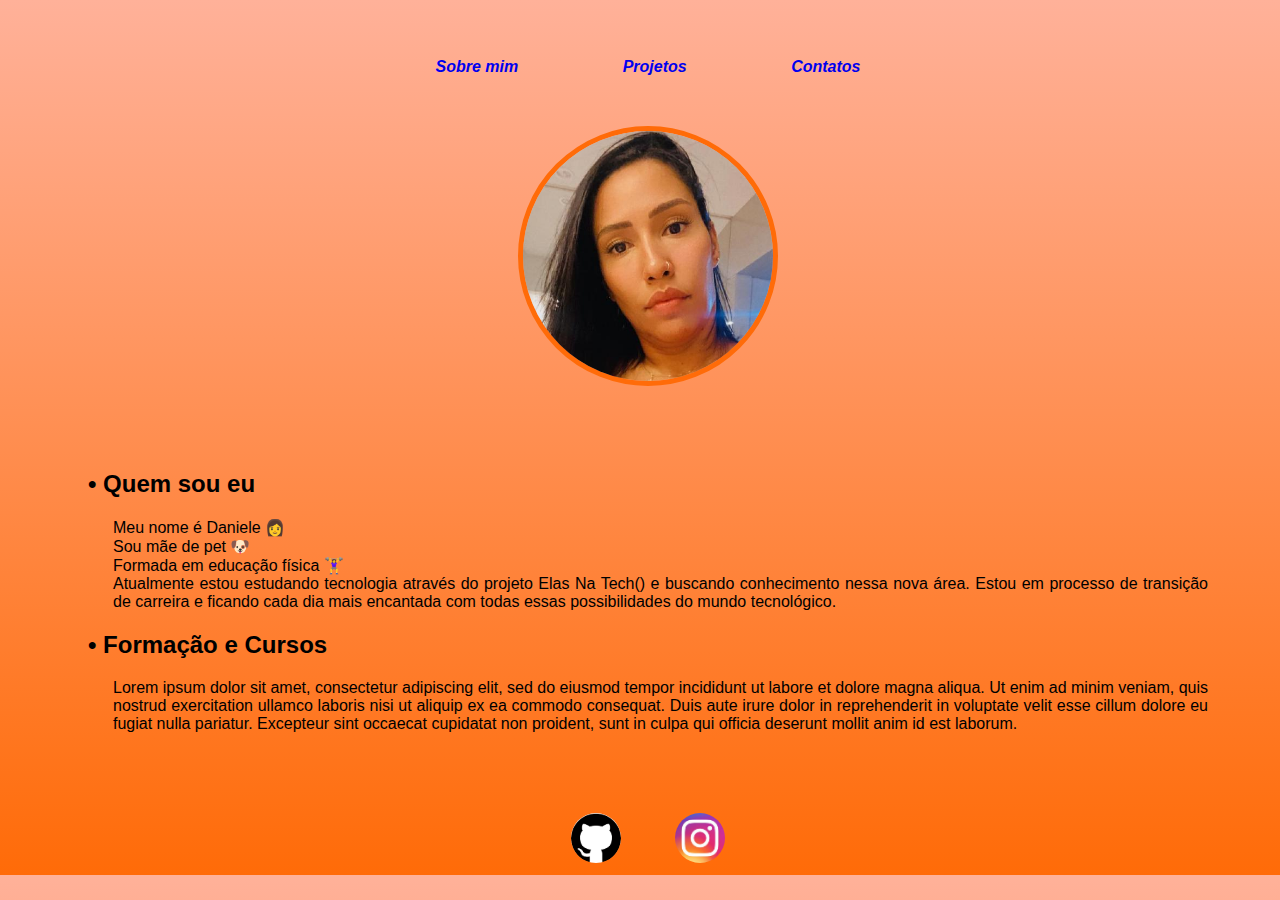
<file: index.html>
<!DOCTYPE html>
<html lang="pt-br">
<head>
    <meta charset="UTF-8">
    <meta http-equiv="X-UA-Compatible" content="IE=edge">
    <meta name="viewport" content="width=device-width, initial-scale=1.0">
    <title>Portfólio - Daniele Gomes Farias</title>
    <link rel="stylesheet" href="style.css">
</head>
<body>
    <header>
        <nav>
            <a alt= "vai para sobre mim" href="#sobremim"><li>Sobre mim</li></a>
            <a href="projetos.html"><li>Projetos</li></a>
            <a href="contatos.html"><li>Contatos</li></a>
           
        </nav> 

        <center>
            <img src="foto perfil.jpg" alt="">
        </center>

    </header>

    <main>
        <section>
            <a name="sobremim"></a>
            <h2>Quem sou eu</h2>
                <p>Meu nome é Daniele 👩 <br>
                Sou mãe de pet 🐶 <br>
                Formada em educação física 🏋️‍♀️ <br>
                Atualmente estou estudando tecnologia através do projeto Elas Na 
                Tech() e buscando conhecimento nessa nova área. Estou em processo 
                de transição de carreira e ficando cada dia mais encantada com todas 
                essas possibilidades do mundo tecnológico.
                </p>
        </section>

        <section>
            <h2>Formação e Cursos</h2>
                <p>Lorem ipsum dolor sit amet, consectetur adipiscing elit, 
                    sed do eiusmod tempor incididunt ut labore et dolore magna aliqua. 
                    Ut enim ad minim veniam, quis nostrud exercitation ullamco laboris 
                    nisi ut aliquip ex ea commodo consequat. Duis aute irure dolor in 
                    reprehenderit in voluptate velit esse cillum dolore eu fugiat nulla 
                    pariatur. Excepteur sint occaecat cupidatat non proident, sunt in 
                    culpa qui officia deserunt mollit anim id est laborum.
                </p>
        </section>
    </main>

    <footer>
        <a href="https://github.com/DanieleGomesFarias" target="_blank"><img src="github.png" alt="log github"></a>
        <a href="https://www.instagram.com/dani.g.f.c/" target="_blank"><img src="instagram.jpg" alt="logo instagram"></a>
    </footer>

</body>
</html>
</file>
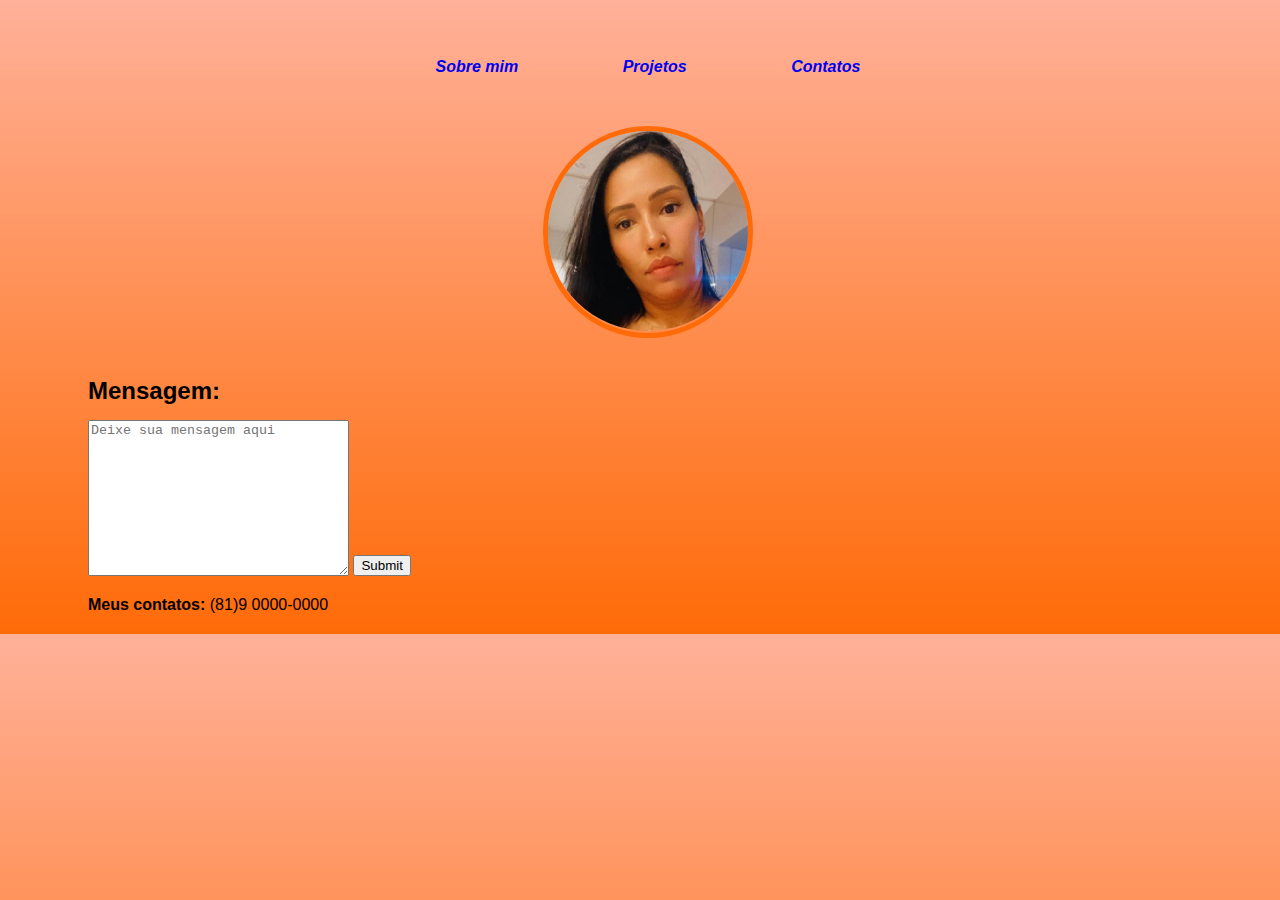
<file: contatos.html>
<!DOCTYPE html>
<html lang="pt-br">
<head>
    <meta charset="UTF-8">
    <meta http-equiv="X-UA-Compatible" content="IE=edge">
    <meta name="viewport" content="width=device-width, initial-scale=1.0">
    <title>Contatos</title>
    <link rel="stylesheet" href="contatos.css">
</head>
<body>
    <header>
        <nav>
            <a href="index.html"><li>Sobre mim</li></a>
            <a href="projetos.html"><li>Projetos</li></a>
            <a href="contatos.html"><li>Contatos</li></a>
           
        </nav> 

        <center>
            <img src="foto perfil.jpg" alt="">
        </center>

    </header>

<main>
    <label for="mensagem">Mensagem:</label>
    <textarea name="" id="mensagem" cols="30" rows="10" placeholder="Deixe sua mensagem aqui"></textarea>
    <input type="submit" name="Enviar">

    <p><strong>Meus contatos:</strong> (81)9 0000-0000</p>
</main>

    



</body>
</html>
</file>
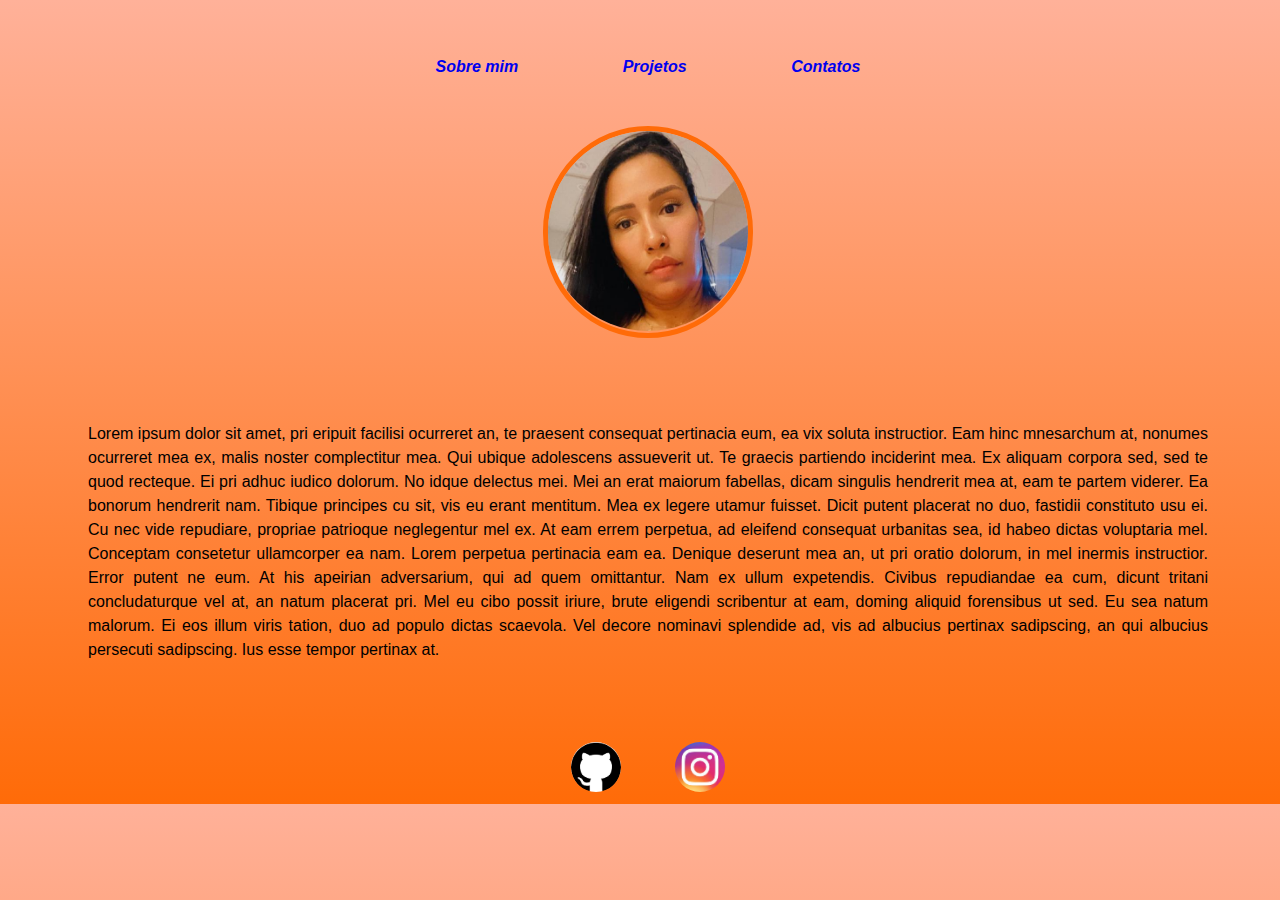
<file: projetos.html>
<!DOCTYPE html>
<html lang="pt-br">
<head>
    <meta charset="UTF-8">
    <meta http-equiv="X-UA-Compatible" content="IE=edge">
    <meta name="viewport" content="width=device-width, initial-scale=1.0">
    <title>Meus Projetos</title>
    <link rel="stylesheet" href="projetos.css">
</head>
<body>
    <header>
        <nav>
            <a href="index.html"><li>Sobre mim</li></a>
            <a href="projetos.html"><li>Projetos</li></a>
            <a href="contatos.html"><li>Contatos</li></a>
           
        </nav> 

        <center>
            <img src="foto perfil.jpg" alt="">
        </center>

    </header>
    
    <main> 
        <p>Lorem ipsum dolor sit amet, pri eripuit facilisi ocurreret an, 
            te praesent consequat pertinacia eum, ea vix soluta instructior.
             Eam hinc mnesarchum at, nonumes ocurreret mea ex, malis noster 
             complectitur mea. Qui ubique adolescens assueverit ut. 
             Te graecis partiendo inciderint mea. Ex aliquam corpora sed, 
             sed te quod recteque.

            Ei pri adhuc iudico dolorum. No idque delectus mei. Mei an erat 
            maiorum fabellas, dicam singulis hendrerit mea at, eam te 
            partem viderer. Ea bonorum hendrerit nam. Tibique principes cu 
            sit, vis eu erant mentitum. Mea ex legere utamur fuisset.
            
            Dicit putent placerat no duo, fastidii constituto usu ei. Cu 
            nec vide repudiare, propriae patrioque neglegentur mel ex. At 
            eam errem perpetua, ad eleifend consequat urbanitas sea, id 
            habeo dictas voluptaria mel. Conceptam consetetur ullamcorper 
            ea nam. Lorem perpetua pertinacia eam ea. Denique deserunt mea 
            an, ut pri oratio dolorum, in mel inermis instructior.
            
            Error putent ne eum. At his apeirian adversarium, qui ad quem 
            omittantur. Nam ex ullum expetendis. Civibus repudiandae ea cum,
            dicunt tritani concludaturque vel at, an natum placerat pri. 
            Mel eu cibo possit iriure, brute eligendi scribentur at eam, 
            doming aliquid forensibus ut sed.
            
            Eu sea natum malorum. Ei eos illum viris tation, duo ad populo 
            dictas scaevola. Vel decore nominavi splendide ad, vis ad 
            albucius pertinax sadipscing, an qui albucius persecuti 
            sadipscing. Ius esse tempor pertinax at.
        </p>
    </main>

    <footer>
        <a href="https://github.com/DanieleGomesFarias" target="_blank"><img src="github.png" alt="log github"></a>
        <a href="https://www.instagram.com/dani.g.f.c/" target="_blank"><img src="instagram.jpg" alt="logo instagram"></a>
    </footer>

</body>
</html>
</file>
<file: style.css>
body{
    font-family:'Segoe UI', Tahoma, Geneva, Verdana, sans-serif;
    background-image: linear-gradient(to top, #ff6b08 0%, #ffb199 100%);
    width: 100%;
}

nav{
    text-align: center;
    justify-content: space-around;  
}

header nav li{

    font-style: italic;
    text-decoration: none;
    list-style: none;
    font-weight: bold;
    display: inline-block; 
    padding: 50px;
   

}

header img{
    border-radius: 200px;
    border: 5px #ff6b08 solid;
    width: 250px;
   
}

main{
    margin: 80px;
}

section h2::before{
    content: "• ";
}

section p{
    text-align: justify;
    margin-left: 25px;
}

footer{
text-align: center;
}

footer img{
    width: 50px;
    border-radius: 85px;
    margin: auto 25px;
    
    
}
</file>
<file: contatos.css>
body{
    font-family:'Segoe UI', Tahoma, Geneva, Verdana, sans-serif;
    background-image: linear-gradient(to top, #ff6b08 0%, #ffb199 100%);
    width: 100%;
}

nav{
    text-align: center;
    justify-content: space-around;  
}

header nav li{

    font-style: italic;
    text-decoration: none;
    list-style: none;
    font-weight: bold;
    display: inline-block; 
    padding: 50px;
}

header img{
    border-radius: 200px;
    border: 5px #ff6b08 solid;
    width: 200px;
    padding-bottom: 2px;
}

main{
    margin: 20px 80px;
}

label{
    font-size: 24px;
    font-weight: bold;
    display: block;
    padding: 15px 0px;
}

input{
    vertical-align:super;
}
</file>
<file: projetos.css>
body{
    font-family:'Segoe UI', Tahoma, Geneva, Verdana, sans-serif;
    background-image: linear-gradient(to top, #ff6b08 0%, #ffb199 100%);
    width: 100%;
}

nav{
    text-align: center;
    justify-content: space-around;  
}

header nav li{

    font-style: italic;
    text-decoration: none;
    list-style: none;
    font-weight: bold;
    display: inline-block; 
    padding: 50px;
}

header img{
    border-radius: 200px;
    border: 5px #ff6b08 solid;
    width: 200px;
    padding-bottom: 2px;
}

main{
    margin: 80px;
    text-align: justify;
    line-height: 1.5;
}

footer{
    text-align: center;
}
    
footer img{
    width: 50px;
    border-radius: 85px;
    margin: auto 25px;
}
</file>
